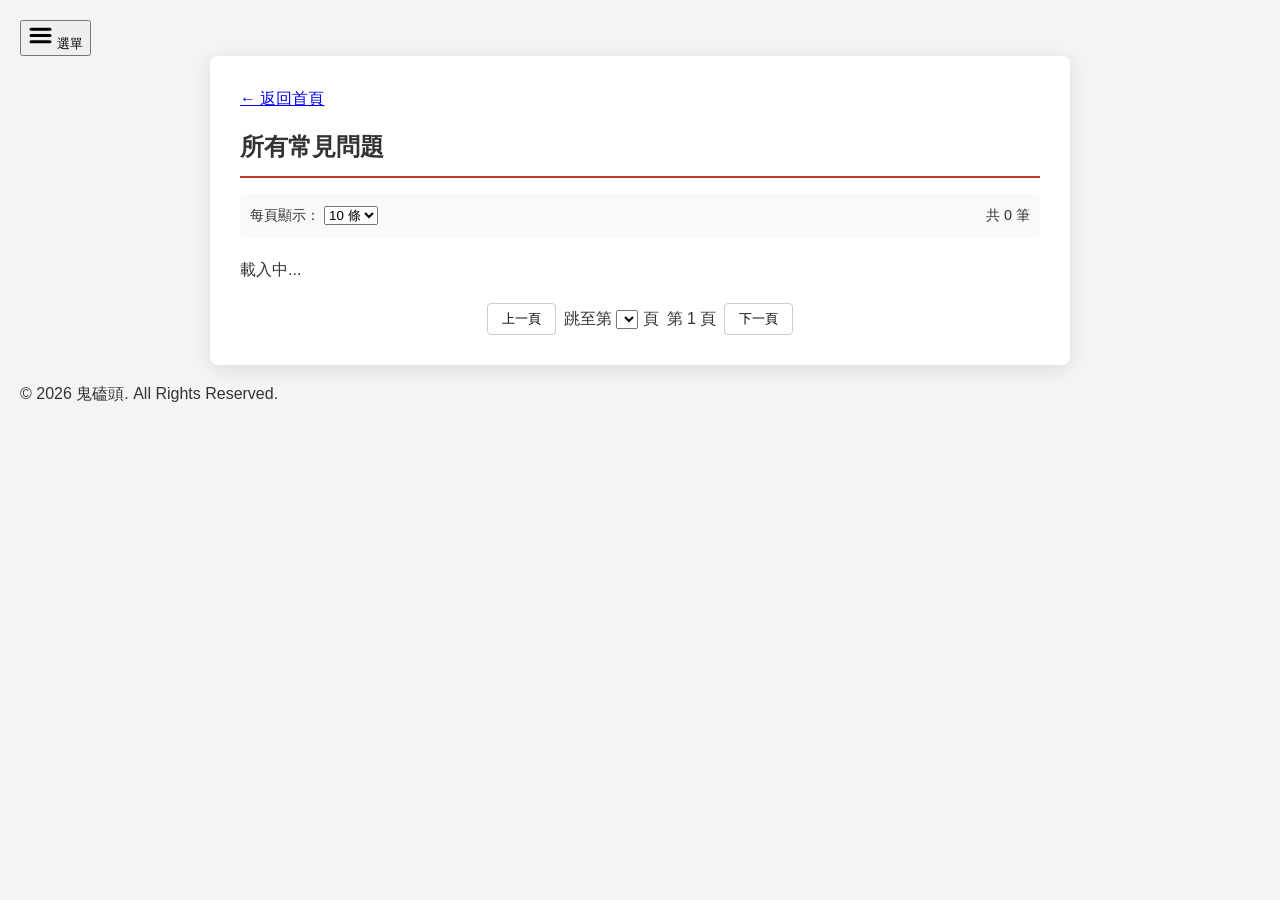
<file: faq/index.html>
<!DOCTYPE html>
<html lang="zh-Hant">
<head>
    <meta charset="UTF-8">
    <meta name="viewport" content="width=device-width, initial-scale=1.0">
    
    <title>常見問題 | 鬼磕頭</title>
    <meta name="description" content="針對靈學服務、驅鬼儀式及常見疑問的專業解答。">

    <link rel="icon" href="https://spiritref.github.io/GhostKowtow.ico" type="image/x-icon">
    <link rel="shortcut icon" href="https://spiritref.github.io/GhostKowtow.ico" type="image/x-icon">
    <link rel="apple-touch-icon" href="https://spiritref.github.io/GhostKowtow.jpg">

    <link rel="stylesheet" href="https://spiritref.github.io/CSS/global.css">
    <link rel="stylesheet" href="../CSS/Services.css">

    <meta property="og:title" content="常見問題 | 鬼磕頭">
    <meta property="og:description" content="針對靈學服務、驅鬼儀式及常見疑問的專業解答。">
    <meta property="og:image" content="https://spiritref.github.io/GhostKowtow.jpg">
    <meta property="og:url" content="https://spiritref.github.io/services/faq/">
    <meta property="og:type" content="website">
    <meta property="og:site_name" content="鬼磕頭">

    <meta name="twitter:card" content="summary_large_image">
    <meta name="twitter:title" content="常見問題 | 鬼磕頭">
    <meta name="twitter:description" content="專業靈學服務與常見疑問解答">
    <meta name="twitter:image" content="https://spiritref.github.io/GhostKowtow.jpg">

    <style>
        body { font-family: sans-serif; background: #f4f4f4; padding: 20px; color: #333; line-height: 1.6; }
        .list-container { max-width: 800px; margin: auto; background: #fff; padding: 30px; border-radius: 8px; box-shadow: 0 4px 20px rgba(0,0,0,0.1); }
        h1 { border-bottom: 2px solid #c0392b; padding-bottom: 10px; font-size: 1.5rem; color: #333; }
        
        .controls { display: flex; justify-content: space-between; align-items: center; margin-bottom: 20px; background: #f9f9f9; padding: 10px; border-radius: 5px; font-size: 0.9rem; }

        /* 樣式對齊首頁 Q&A 紅黑風格 */
        .notice-item { display: block; margin-bottom: 25px; border-bottom: 1px dotted #eee; padding-bottom: 15px; }
        .notice-item:last-child { border-bottom: none; }

        .faq-q { font-weight: bold; color: #c0392b; margin-bottom: 8px; font-size: 1.1rem; }
        .faq-a { margin-left: 15px; font-size: 0.95em; line-height: 1.8; color: #444; white-space: pre-line; }
        .date-label { display: block; color: #999; font-size: 0.8rem; margin-bottom: 5px; }

        .pagination { margin-top: 20px; display: flex; gap: 8px; justify-content: center; align-items: center; }
        .page-btn { padding: 6px 14px; border: 1px solid #ccc; background: #fff; cursor: pointer; border-radius: 4px; }
        .page-btn:disabled { opacity: 0.5; cursor: not-allowed; }

        @media (max-width: 600px) {
            body { padding: 10px; }
            .list-container { padding: 15px; }
            .faq-a { margin-left: 5px; }
        }
    </style>
</head>
<body>

<div class="expandable-menu-container" id="menuContainer">
    <div class="menu-content" id="menuContent"></div>
    <button class="floating-service-btn" id="serviceBtn" onclick="toggleMenu()">
        <span id="serviceIcon">
	        <svg width="25" height="25" viewBox="0 0 24 24" fill="none" stroke="currentColor" stroke-width="3" stroke-linecap="round" stroke-linejoin="round">
	            <line x1="3" y1="12" x2="21" y2="12"></line>
	            <line x1="3" y1="6" x2="21" y2="6"></line>
	            <line x1="3" y1="18" x2="21" y2="18"></line>
	        </svg>
	    </span>
        <span id="serviceText">選單</span>
    </button>
</div>
    
<div class="list-container">
    <a href="../index.html" class="back-home">&#x2190;&#xFE0E; 返回首頁</a>
    <h1>所有常見問題</h1>

    <div class="controls">
	    <div>每頁顯示：
	        <select id="pageSize" onchange="changePageSize()">
	            <option value="10">10 條</option>
	            <option value="20">20 條</option>
	            <option value="50">50 條</option>
	        </select>
	    </div>
	    <div id="totalCount">共 0 筆</div>
	</div>
	
	<div id="list-content">載入中...</div>
	
	<div class="pagination">
	    <button id="prevBtn" class="page-btn" onclick="prevPage()">上一頁</button>
	    
	    <span>跳至第 
	        <select id="pageJump" class="jump-select" onchange="jumpToPage()">
	            </select> 頁
	    </span>
	
	    <span id="pageInfo">第 1 頁</span>
	    <button id="nextBtn" class="page-btn" onclick="nextPage()">下一頁</button>
	</div>
</div>
	
<footer>
	<p>&copy; 2026 鬼磕頭. All Rights Reserved.</p>
</footer>
	
<script type="module">
    import { getIni } from '../Javascript/API.js';
    import * as Global from 'https://spiritref.github.io/Javascript/global.js';

    let allFAQs = [];
    let currentPage = 1;
    let pageSize = 10;
    let SERVICE_API_URL = "";
    const iniPath = 'https://spiritref.github.io/settings/global.ini';

    async function init() {
        // 1. 優先載入快取 (與 Services.js 邏輯同步)
        const cached = localStorage.getItem('cache_services');
        if (cached) {
            processData(JSON.parse(cached));
        }

        try {
            const config = await getIni(iniPath);
            if (config) {
                if (config.MENU_DATA) Global.initMenu(config.MENU_DATA);
                
                // 2. 靜態補位 (若快取無資料，則讀取靜態 JSON)
                if (allFAQs.length === 0 && config.JsonService) {
                    await fetchStaticJson("../../" + config.JsonService.replace("../",""));
                }

                // 3. 遠端同步 (取得加密或明碼 API)
                if (config.SERVICE_API_URL) {
                    SERVICE_API_URL = config.SERVICE_API_URL.startsWith("http") ? config.SERVICE_API_URL : atob(config.SERVICE_API_URL);
                    fetchRemoteData();
                }
            }
        } catch (e) { console.error("初始化失敗", e); }
    }

    async function fetchStaticJson(path) {
        try {
            const res = await fetch(path);
            if (res.ok) {
                const data = await res.json();
                processData(data);
            }
        } catch (e) { console.warn("靜態讀取失敗:", e); }
    }

    async function fetchRemoteData() {
        try {
            const res = await fetch(`${SERVICE_API_URL}${SERVICE_API_URL.includes('?') ? '&' : '?'}type=service`);
            if (!res.ok) return;
            const data = await res.json();
            
            // 若資料有更新，存入快取並重新渲染
            if (JSON.stringify(data) !== localStorage.getItem('cache_services')) {
                localStorage.setItem('cache_services', JSON.stringify(data));
                processData(data);
            }
        } catch (e) { console.error("API 同步失敗:", e); }
    }

    function processData(data) {
        if (!data || !Array.isArray(data)) return;

        // 【核心篩選】只抓取「分類」為「常見問題」的資料，並按日期排序
        allFAQs = data.filter(item => String(item["分類"] || "") === "常見問題")
                      .sort((a, b) => new Date(b["發佈日期"]) - new Date(a["發佈日期"]));

        updateUI();
    }

    function updateUI() {
        document.getElementById('totalCount').innerText = `共 ${allFAQs.length} 筆`;
        render();
    }

    function render() {
	    const listContent = document.getElementById('list-content');
	    const start = (currentPage - 1) * pageSize;
	    const end = start + pageSize;
	    const pagedData = allFAQs.slice(start, end);
	
	    if (allFAQs.length === 0) {
	        listContent.innerHTML = "目前暫無符合條件的常見問題項目。";
	        return;
	    }
	
	    // ✨ 核心修正：計算跨頁連續編號 (start + index + 1)
	    listContent.innerHTML = pagedData.map((item, index) => {
	        const q = item["標題"] || "常見問題項目";
	        const a = item["貼文內容"] || item["內容"] || "暫無內容";
	        const qNumber = start + index + 1; 
	
	        return `
	            <div class="notice-item">
	                <div class="faq-q">Q${qNumber}: ${q}</div>
	                <div class="faq-a">A: ${a}</div>
	            </div>
	        `;
	    }).join('');
	
	    const maxPage = Math.ceil(allFAQs.length / pageSize) || 1;
	    
	    // 更新頁碼文字
	    document.getElementById('pageInfo').innerText = ` / ${maxPage} 頁`;
	    document.getElementById('prevBtn').disabled = currentPage === 1;
	    document.getElementById('nextBtn').disabled = end >= allFAQs.length;
	
	    // ✨ 更新跳頁選單內容
	    const pageJump = document.getElementById('pageJump');
	    let options = "";
	    for (let i = 1; i <= maxPage; i++) {
	        options += `<option value="${i}" ${i === currentPage ? 'selected' : ''}>${i}</option>`;
	    }
	    pageJump.innerHTML = options;
	}
	// 改變每頁顯示筆數
	window.changePageSize = () => { pageSize = parseInt(document.getElementById('pageSize').value); currentPage = 1; render(); };
	
	// 跳至特定頁數
	window.jumpToPage = () => { currentPage = parseInt(document.getElementById('pageJump').value); render(); window.scrollTo(0, 0); };
    window.prevPage = () => { if(currentPage > 1) { currentPage--; render(); window.scrollTo(0,0); } };
    window.nextPage = () => { if(currentPage * pageSize < allFAQs.length) { currentPage++; render(); window.scrollTo(0,0); } };

    window.addEventListener('DOMContentLoaded', init);
</script>

<script type="module" src="https://spiritref.github.io/Javascript/global.js"></script>

</body>
</html>
</file>
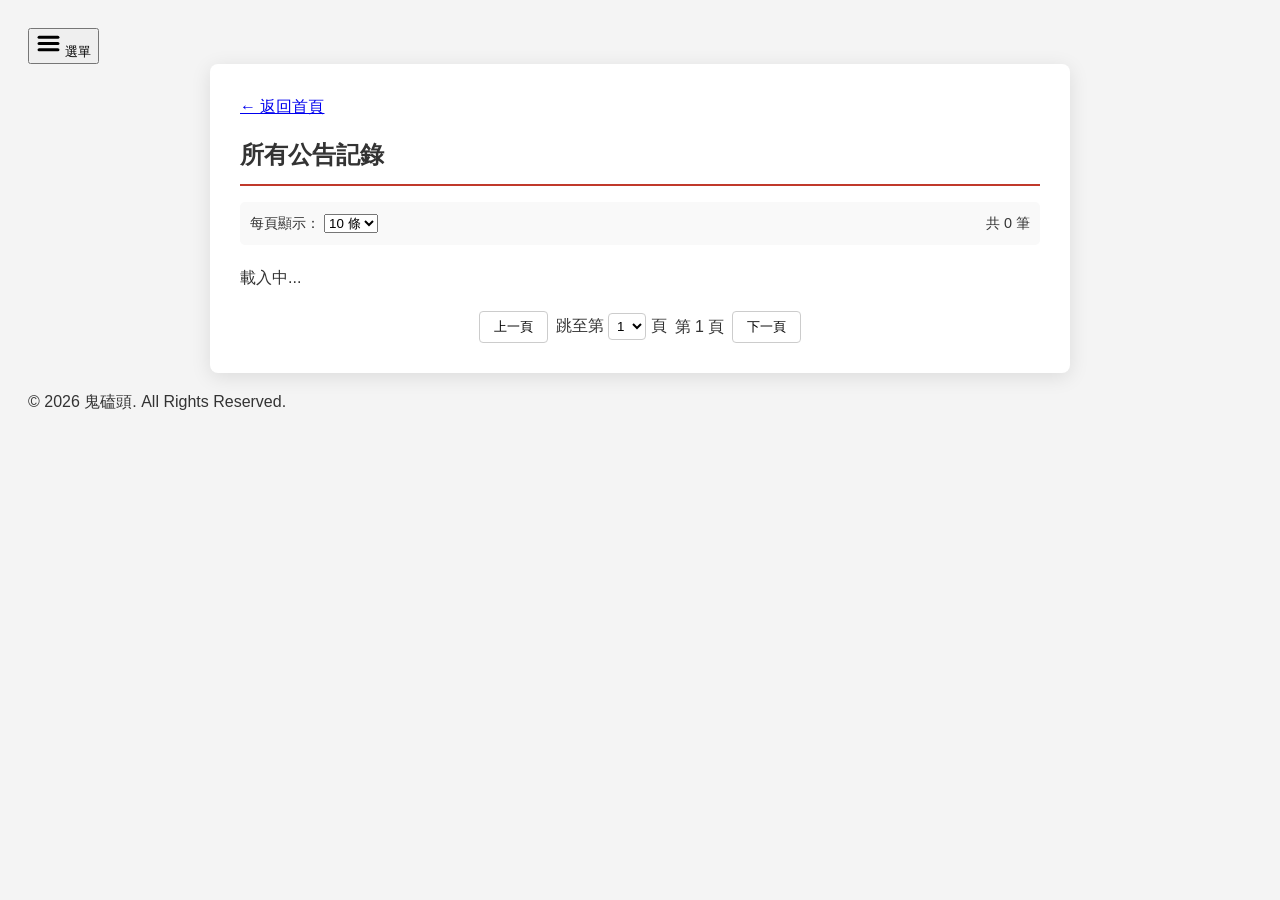
<file: notices/index.html>
<!DOCTYPE html>
<html lang="zh-Hant">
<head>
	<meta charset="UTF-8">
    <meta name="viewport" content="width=device-width, initial-scale=1.0">
    
    <!-- 1. 搜尋引擎設定 (解決顯示 GitHub 文件的關鍵) -->
    <title>所有公告記錄 | 鬼磕頭</title>
    <meta name="description" content="查看鬼磕頭日誌的最新公告、服務更新與靈異紀實紀錄。">

    <!-- 2. 網站圖示 (使用您的絕對路徑) -->
    <link rel="icon" href="https://spiritref.github.io/GhostKowtow.ico" type="image/x-icon">
    <link rel="shortcut icon" href="https://spiritref.github.io/GhostKowtow.ico" type="image/x-icon">
    <link rel="apple-touch-icon" href="https://spiritref.github.io/GhostKowtow.jpg">

    <!-- 3. 社群分享設定 (OG Tags) -->
    <meta property="og:title" content="所有公告記錄 | 鬼磕頭">
    <meta property="og:description" content="查看鬼磕頭日誌的最新公告、服務更新與靈異紀實紀錄。">
    <meta property="og:image" content="https://spiritref.github.io/GhostKowtow.jpg">
	<meta property="og:url" content="https://spiritref.github.io/services/notices/">
    <meta property="og:type" content="website">
	<meta property="og:site_name" content="鬼磕頭">

    <meta name="twitter:card" content="summary_large_image">
    <meta name="twitter:title" content="所有公告記錄 | 鬼磕頭">
    <meta name="twitter:description" content="查看鬼磕頭日誌的最新公告、服務更新與靈異紀實紀錄。">
    <meta name="twitter:image" content="https://spiritref.github.io/GhostKowtow.jpg">
	<link rel="stylesheet" href="https://spiritref.github.io/CSS/global.css">
	<style>
		body { font-family: sans-serif; background: #f4f4f4; padding: 20px; color: #333; line-height: 1.6; }
		.list-container { max-width: 800px; margin: auto; background: #fff; padding: 30px; border-radius: 8px; box-shadow: 0 4px 20px rgba(0,0,0,0.1); }
		h1 { border-bottom: 2px solid #c0392b; padding-bottom: 10px; font-size: 1.5rem; color: #333; }
		
		.controls { 
			display: flex; 
			justify-content: space-between; 
			align-items: center; 
			margin-bottom: 20px; 
			background: #f9f9f9; 
			padding: 10px; 
			border-radius: 5px; 
			font-size: 0.9rem;
			flex-wrap: wrap; 
			gap: 10px;
		}
		
		.item { padding: 15px 0; border-bottom: 1px solid #eee; white-space: pre-line; word-wrap: break-word; }
		.item:last-child { border-bottom: none; }
		.date { color: #c0392b; font-size: 0.85rem; font-weight: bold; margin-bottom: 5px; }
		
		.pagination { margin-top: 20px; display: flex; gap: 8px; justify-content: center; align-items: center; flex-wrap: wrap; }
		.page-btn { padding: 6px 14px; border: 1px solid #ccc; background: #fff; cursor: pointer; border-radius: 4px; }
		.page-btn:disabled { opacity: 0.5; cursor: not-allowed; }
		.jump-select { padding: 4px; border-radius: 4px; border: 1px solid #ccc; background: #fff; }

		@media (max-width: 600px) {
			body { padding: 10px; }
			.list-container { padding: 15px; }
			h1 { font-size: 1.3rem; }
			.controls { flex-direction: column; align-items: flex-start; }
			.pagination { gap: 5px; }
		}
	</style>
</head>
<body>
	
<div class="expandable-menu-container" id="menuContainer">
	<div class="menu-content" id="menuContent"></div>
	<button class="floating-service-btn" id="serviceBtn" onclick="toggleMenu()">
		<span id="serviceIcon">
	        <svg width="25" height="25" viewBox="0 0 24 24" fill="none" stroke="currentColor" stroke-width="3" stroke-linecap="round" stroke-linejoin="round">
	            <line x1="3" y1="12" x2="21" y2="12"></line>
	            <line x1="3" y1="6" x2="21" y2="6"></line>
	            <line x1="3" y1="18" x2="21" y2="18"></line>
	        </svg>
	    </span>
		<span id="serviceText">選單</span>
	</button>
</div>
	
<div class="list-container">
	<a href="../index.html" class="back-home">&#x2190;&#xFE0E; 返回首頁</a>
	<h1>所有公告記錄</h1>

	<div class="controls">
		<div>每頁顯示：
			<select id="pageSize" onchange="changePageSize()">
				<option value="10">10 條</option>
				<option value="20">20 條</option>
				<option value="50">50 條</option>
			</select>
		</div>
		<div id="totalCount">共 0 筆</div>
	</div>

	<div id="list-content">載入中...</div>

	<div class="pagination">
		<button id="prevBtn" class="page-btn" onclick="prevPage()">上一頁</button>
		
		<span>跳至第 
			<select id="pageJump" class="jump-select" onchange="jumpToPage()">
				<option value="1">1</option>
			</select> 頁
		</span>

		<span id="pageInfo">第 1 頁</span>
		<button id="nextBtn" class="page-btn" onclick="nextPage()">下一頁</button>
	</div>
</div>
	
<footer>
	<p>&copy; 2026 鬼磕頭. All Rights Reserved.</p>
</footer>
	
<script type="module">
	import { getIni } from '../Javascript/API.js';
	import * as Global from 'https://spiritref.github.io/Javascript/global.js';

	let API_BASE = "";
	let JSON_PATH = ""; // 💡 儲存 INI 裡的靜態 JSON 路徑
	let allNotices = [];
	let currentPage = 1;
	let pageSize = 10;
	const iniPath = 'https://spiritref.github.io/settings/global.ini';

	async function init() {
		// 1. 優先讀取快取
		const cache = localStorage.getItem('cache_notices');
		if (cache) {
			allNotices = JSON.parse(cache);
			updateUI();
		}

		try {
			const config = await getIni(iniPath);
			if (config.MENU_DATA) Global.initMenu(config.MENU_DATA);
			if (config) {
				// 💡 讀取 JSON 備份路徑 (例如: ../Data/Notices.json)
				JSON_PATH = config.JsonNotice || config.JsonData; 
				
				// 💡 如果快取沒資料，立刻先抓靜態 JSON
				if (allNotices.length === 0 && JSON_PATH) {
					await fetchStaticJson();
				}

				// 2. 解析 API 網址並啟動背景同步
				if (config.NOVEL_API_URL) {
					API_BASE = config.NOVEL_API_URL.startsWith("http") ? config.NOVEL_API_URL : atob(config.NOVEL_API_URL);
					fetchRemoteData(cache); 
				}
			}
		} catch (e) {
			console.error("初始化失敗", e);
		}
	}

	/**
	 * 💡 核心邏輯：抓取靜態 JSON 備份
	 */
	async function fetchStaticJson() {
		try {
			// 處理多一層 ghoststory 的路徑問題
			let finalPath = JSON_PATH;
			if (window.location.pathname.includes('/article/') || window.location.pathname.includes('/ghoststory/')) {
				finalPath = JSON_PATH.startsWith('../') ? JSON_PATH : '../' + JSON_PATH;
			}

			const res = await fetch(finalPath);
			if (res.ok) {
				const data = await res.json();
				// 過濾與排序
				const filtered = data.filter(i => String(i["標題"] || "").includes("公告"))
									 .sort((a,b) => new Date(b["發佈日期"]) - new Date(a["發佈日期"]));
				
				allNotices = filtered;
				console.log("📄 已載入靜態 JSON 公告備份");
				updateUI();
			}
		} catch (e) {
			console.warn("無法讀取靜態 JSON:", e);
		}
	}

	async function fetchRemoteData(cache) {
		try {
			const res = await fetch(`${API_BASE}${API_BASE.includes('?') ? '&' : '?'}type=notice`);
			const data = await res.json();
			const filtered = data.filter(i => String(i["標題"]).includes("公告"))
								 .sort((a,b) => new Date(b["發佈日期"]) - new Date(a["發佈日期"]));

			if (JSON.stringify(filtered) !== cache) {
				allNotices = filtered;
				updateUI();
				setTimeout(() => {
					localStorage.setItem('cache_notices', JSON.stringify(filtered));
				}, 100);
			}
		} catch(e) { console.error("API 同步失敗", e); }
	}

	function updateUI() {
		document.getElementById('totalCount').innerText = `共 ${allNotices.length} 筆`;
		updateJumpSelect();
		render();
	}

	function updateJumpSelect() {
		const select = document.getElementById('pageJump');
		const maxPage = Math.ceil(allNotices.length / pageSize) || 1;
		let options = "";
		for (let i = 1; i <= maxPage; i++) {
			options += `<option value="${i}" ${i === currentPage ? 'selected' : ''}>${i}</option>`;
		}
		select.innerHTML = options;
	}

	function render() {
		if (allNotices.length === 0) return;
		const start = (currentPage - 1) * pageSize;
		const end = start + pageSize;
		const pagedData = allNotices.slice(start, end);

		document.getElementById('list-content').innerHTML = pagedData.map(i => {
			const dateStr = i["發佈日期"] ? new Date(i["發佈日期"]).toLocaleDateString() : "近期";
			return `
				<div class="item">
					<div class="date">[${dateStr}]</div>
					<div class="content">${i["貼文內容"] || i["內容"]}</div>
				</div>
			`;
		}).join('');

		const maxPage = Math.ceil(allNotices.length / pageSize) || 1;
		document.getElementById('pageInfo').innerText = ` / ${maxPage} 頁`;
		document.getElementById('prevBtn').disabled = currentPage === 1;
		document.getElementById('nextBtn').disabled = end >= allNotices.length;
		
		document.getElementById('pageJump').value = currentPage;
	}

	window.changePageSize = () => {
		pageSize = parseInt(document.getElementById('pageSize').value);
		currentPage = 1;
		updateJumpSelect();
		render();
	};

	window.jumpToPage = () => {
		const select = document.getElementById('pageJump');
		currentPage = parseInt(select.value);
		render();
		window.scrollTo(0, 0);
	};

	window.prevPage = () => { if(currentPage > 1) { currentPage--; render(); window.scrollTo(0,0); } };
	window.nextPage = () => { if(currentPage * pageSize < allNotices.length) { currentPage++; render(); window.scrollTo(0,0); } };

	window.addEventListener('DOMContentLoaded', init);
</script>
<script type="module" src="https://spiritref.github.io/Javascript/global.js"></script>
</body>
</html>
</file>
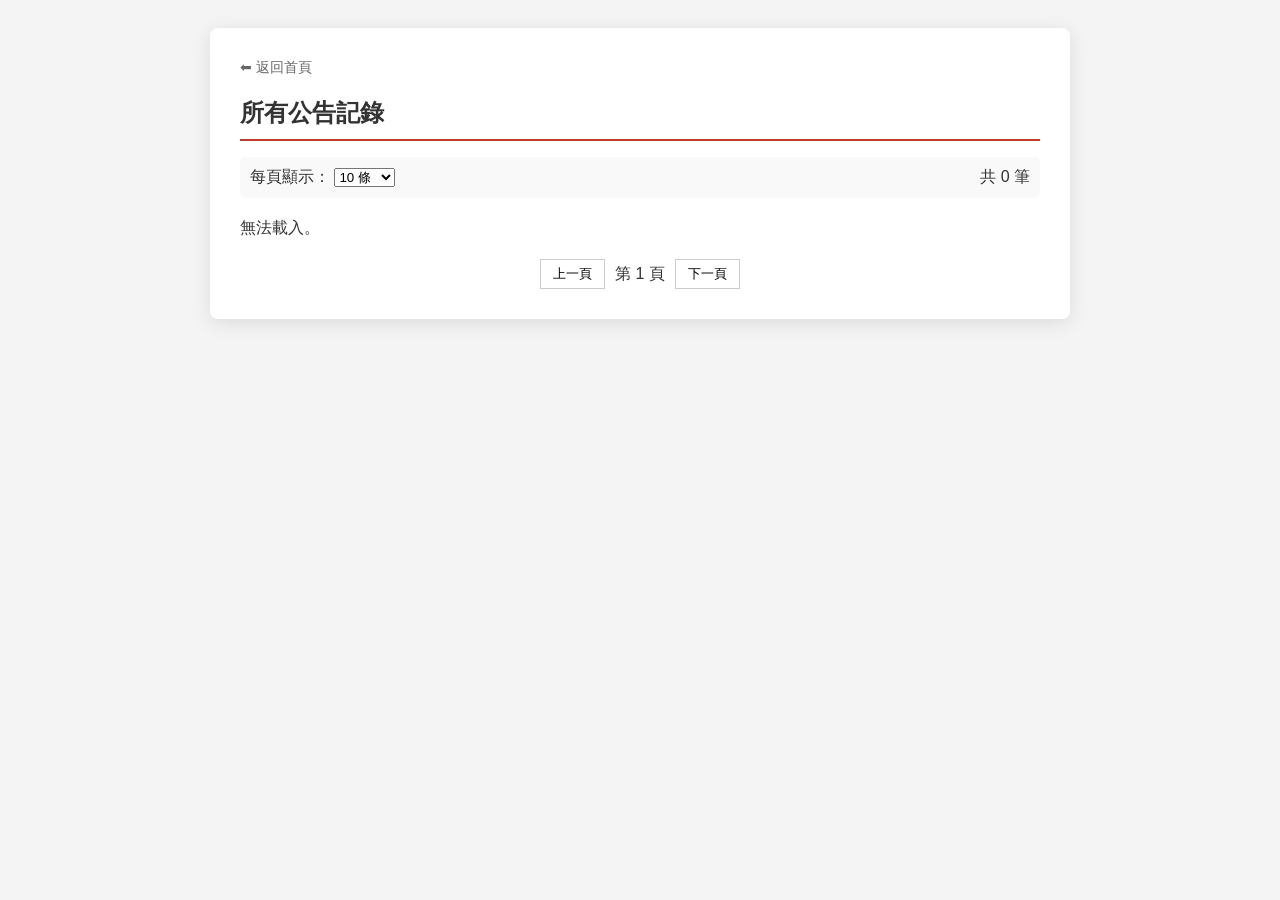
<file: notices.html>
<!DOCTYPE html>
<html lang="zh-Hant">
<head>
	<meta charset="UTF-8">
	<meta name="viewport" content="width=device-width, initial-scale=1.0">
	<title>所有公告 | 鬼磕頭</title>
	<style>
		body { font-family: sans-serif; background: #f4f4f4; padding: 20px; color: #333; }
		.list-container { max-width: 800px; margin: auto; background: #fff; padding: 30px; border-radius: 8px; box-shadow: 0 4px 20px rgba(0,0,0,0.1); }
		h1 { border-bottom: 2px solid #c0392b; padding-bottom: 10px; font-size: 1.5rem; }
		.controls { display: flex; justify-content: space-between; align-items: center; margin-bottom: 20px; background: #f9f9f9; padding: 10px; border-radius: 5px; }
		.item { padding: 15px 0; border-bottom: 1px solid #eee; white-space: pre-line; }
		.date { color: #888; font-size: 0.85rem; font-weight: bold; }
		.pagination { margin-top: 20px; display: flex; gap: 10px; justify-content: center; align-items: center; }
		.page-btn { padding: 5px 12px; border: 1px solid #ccc; background: #fff; cursor: pointer; }
		.page-btn:disabled { opacity: 0.5; cursor: not-allowed; }
		.back-home { display: block; margin-bottom: 20px; text-decoration: none; color: #666; font-size: 0.9rem; }
	</style>
</head>
<body>

<div class="list-container">
	<a href="./index.html" class="back-home">⬅ 返回首頁</a>
	<h1>所有公告記錄</h1>

	<div class="controls">
		<div>每頁顯示：
			<select id="pageSize" onchange="changePageSize()">
				<option value="10">10 條</option>
				<option value="20">20 條</option>
				<option value="50">50 條</option>
				<option value="100">100 條</option>
			</select>
		</div>
		<div id="totalCount">共 0 筆</div>
	</div>

	<div id="list-content">載入中...</div>

	<div class="pagination">
		<button id="prevBtn" class="page-btn" onclick="prevPage()">上一頁</button>
		<span id="pageInfo">第 1 頁</span>
		<button id="nextBtn" class="page-btn" onclick="nextPage()">下一頁</button>
	</div>
</div>

<script>
	const API_URL = "https://script.google.com/macros/s/AKfycbwpmFBBbEt8y9qQETftQktjuAiI1UQKm6Ro_rtGCHTaWRANiFngtDG7UWXnCvHMQbNgdg/exec";
	let allNotices = [];
	let currentPage = 1;
	let pageSize = 10;

	async function loadData() {
		try {
			const res = await fetch(API_URL);
			const data = await res.json();
			allNotices = data.filter(i => i["標題"] === "【公告】").sort((a,b) => new Date(b["發佈日期"]) - new Date(a["發佈日期"]));
			document.getElementById('totalCount').innerText = `共 ${allNotices.length} 筆`;
			render();
		} catch(e) { document.getElementById('list-content').innerText = "無法載入。"; }
	}

	function render() {
		const start = (currentPage - 1) * pageSize;
		const end = start + pageSize;
		const pagedData = allNotices.slice(start, end);

		document.getElementById('list-content').innerHTML = pagedData.map(i => `
			<div class="item">
				<div class="date">[${new Date(i["發佈日期"]).toLocaleDateString()}]</div>
				<div>${i["貼文內容"]}</div>
			</div>
		`).join('');

		document.getElementById('pageInfo').innerText = `第 ${currentPage} / ${Math.ceil(allNotices.length / pageSize)} 頁`;
		document.getElementById('prevBtn').disabled = currentPage === 1;
		document.getElementById('nextBtn').disabled = end >= allNotices.length;
	}

	function changePageSize() {
		pageSize = parseInt(document.getElementById('pageSize').value);
		currentPage = 1;
		render();
	}

	function prevPage() { if(currentPage > 1) { currentPage--; render(); window.scrollTo(0,0); } }
	function nextPage() { if(currentPage * pageSize < allNotices.length) { currentPage++; render(); window.scrollTo(0,0); } }

	loadData();
</script>
</body>
</html>
</file>
<file: CSS/Services.css>
:root {
	--primary-color: #2c3e50; /* 專業深灰藍 */
	--accent-color: #c0392b;  /* 神祕暗紅 */
	--bg-color: #f7f7f7;
	--text-color: #333;
	--header-h: 70px;
}
body { 
	font-family: "PingFang TC", "Microsoft JhengHei", sans-serif; 
	line-height: 1.6; 
	color: var(--text-color); 
	background-color: var(--bg-color);
	margin: 0; 
	padding: 0; 
}
html {
    scroll-behavior: smooth; /* 增加平滑捲動效果 */
    scroll-padding-top: var(--header-h, 80px); /* 這裡的數值請根據您 header 的實際高度調整 */
}
header { 
	background: #fff; 
	border-bottom: 1px solid #eee; 
	padding: 1rem 5%; 
	display: flex; 
	justify-content: space-between; 
	align-items: center; 
	position: sticky; 
	top: 0; 
	z-index: 100; 
}
.logo { font-size: 1.5rem; font-weight: bold; letter-spacing: 2px; color: var(--primary-color); display: flex; align-items: center;}
.logo img { height: 35px; margin-right: 10px; vertical-align: middle; }

nav a { margin-left: 20px; text-decoration: none; color: var(--text-color); font-size: 0.9rem; }
nav a:hover { color: var(--accent-color); }

/* --- 公告區樣式優化 --- */
.notice-board { background: #f9f9f9; border-left: 4px solid var(--accent-color); padding: 20px; margin-bottom: 40px; }
.notice-header { display: flex; justify-content: space-between; align-items: center; margin-bottom: 10px; }
.notice-header h2 { margin: 0; font-size: 1.2rem; }
#contact h2 {
    font-size: 1.1rem; /* 稍微縮小標題，減少壓迫感 */
    margin-bottom: 10px;
}

/* 縮減公告間距：移除原本底部的 margin，改用微小的 padding */
.notice-item { 
	margin-bottom: 8px; 
	border-bottom: 1px solid #eef2f3; 
	padding-bottom: 6px; 
	white-space: pre-line; 
	font-size: 0.95rem;
}
.notice-item:last-child { border-bottom: none; margin-bottom: 0; }
.notice-date { font-size: 0.8rem; color: #888; margin-right: 5px; font-weight: bold; }

/* 顯示全部按鈕 */
.more-link { font-size: 0.85rem; color: var(--accent-color); text-decoration: none; font-weight: bold; }
.more-link:hover { text-decoration: underline; }
/* 讓內容整體往上提 */
.container { 
	max-width: 1050px !important;
	width: 95%;
    margin: 15px auto; 
    padding: 0 20px 40px 20px !important; 
	background: #fff;
	box-shadow: 0 4px 15px rgba(0,0,0,0.05); /* 輕微陰影 */
    border-radius: 12px;
    box-sizing: border-box;  /* 確保 padding 不會撐破寬度 */
}
/* 個人簡介區塊：壓縮內外距 */
.intro-section { 
    text-align: center; 
    margin: 0 auto 30px auto !important; 
    padding: 10px 0 !important; /* 縮減上下內距 */
    border-bottom: 1px double #eee;
}

.intro-text { 
    font-size: 1.4rem; 
    line-height: 1.8; 
    letter-spacing: 1px; 
    color: #444; 
    font-style: italic; 
    white-space: pre-line; 
    margin: 0 !important;
	word-break: keep-all;
    overflow-wrap: break-word;
}
/* 服務項目卡片 */
.services { display: grid; grid-template-columns: repeat(auto-fit, minmax(280px, 1fr)); gap: 25px; margin-bottom: 40px; }
.card { border: 1px solid #eee; padding: 25px; border-radius: 12px; transition: 0.3s; background: #fff; }
.card:hover { box-shadow: 0 10px 25px rgba(0,0,0,0.08); transform: translateY(-5px); }
.card h3 { color: var(--primary-color); border-bottom: 2px solid var(--accent-color); display: inline-block; padding-bottom: 5px; margin-top: 0; margin-bottom: 15px; }
.card p { margin: 0; color: #666; font-size: 0.95rem; text-align: justify; }

/* YouTube 響應式容器 */
.video-container {
    position: relative;
    width: 100%;
    padding-bottom: 56.25%; /* 16:9 比例 */
    height: 0;
    margin-bottom: 15px;
    border-radius: 8px;
    overflow: hidden;
    background: #000;
}

.video-container iframe {
    position: absolute;
    top: 0;
    left: 0;
    width: 100%;
    height: 100%;
    border: 0;
}

/* 入口按鈕 */
.btn { display: inline-block; background: var(--primary-color); color: #fff; padding: 12px 35px; text-decoration: none; border-radius: 30px; margin-top: 20px; transition: 0.3s; }
.btn:hover { background: var(--accent-color); }
/* 消除 ul 預設的巨大外距與內距 */
#contact ul {
    margin: 0;
    padding-left: 20px; /* 只留一點點縮排 */
    font-size: 0.9rem;
}

@media (max-width: 600px) {
	header {
        padding: 1rem 3%; /* 縮小左右內距 */
        flex-direction: column; /* 💡 讓 Logo 和 導覽連結分兩行展示，或是縮小字體 */
        gap: 10px;
    }
	html {
        /* 手機版建議設定在 110px ~ 120px 之間 */
        scroll-padding-top: 120px; 
    }
    nav a {
        margin-left: 10px; /* 縮小連結間距 */
        font-size: 0.8rem;
    }
    .logo {
        font-size: 1.2rem;
    }
    .container {
        width: 100%;         /* 手機版可以考慮佔滿 100%，或維持 95% 看你喜好 */
        margin: 0 auto;      /* 手機版頂部不需要空隙 */
        border-radius: 0;    /* 手機版去掉圓角，看起來更俐落 */
        box-shadow: none;    /* 手機版去掉陰影，節省效能且視覺更乾淨 */
    }
	.intro-section {
        padding: 10px 5px !important; /* 減少左右內距，騰出寬度給文字 */
    }
	.intro-text {
       white-space: pre-line;
	    font-size: 0.95rem;           /* 💡 再稍微縮小一點點，提高長句的容錯率 */
	    line-height: 1.6;             /* 稍微放寬行高，靈異故事的文字感會更強 */
	    letter-spacing: 0.5px;
	    
	    /* 置中核心優化 */
	    text-align: center;           /* 這是手動換行美感的關鍵 */
	    display: block;               /* 改為 block 配合 width 100% 在手機端更穩健 */
	    width: 100%;
	    margin: 0 auto !important;
	    
	    padding: 0 5px;               /* 縮小 padding，把更多寬度留給文字，防止意外斷行 */
	    box-sizing: border-box;       /* 確保 padding 不會撐破 100% 寬度 */
	    
	    /* 增加平滑感 */
	    -webkit-font-smoothing: antialiased; 
	    word-wrap: break-word;        /* 防止極端情況下文字溢出 */
    }
    /* 調整公告標題，防止過長 */
    .notice-item {
        word-break: break-all; 
    }
}
/* --- 轉場大門特效 --- */
#door-overlay {
    position: fixed;
    top: 0; left: 0;
    width: 100vw; height: 100vh;
    z-index: 9999;
    background: #000;
    display: flex;
    justify-content: center;
    align-items: center;
    overflow: hidden;
    transition: opacity 0.8s ease;
}

#stage {
    position: relative;
    width: 100vw; height: 100vh;
    perspective: 1200px;
}

.door-container {
    position: absolute;
    width: 100%; height: 100%;
    display: flex;
    transition: transform 2s ease-in, opacity 1s;
}

.door-panel {
    width: 50vw; height: 100vh;
    background-color: #7b1d19; /* 與門板圖片相近的紅 */
    background-image: 
        linear-gradient(90deg, rgba(0,0,0,0.5) 0%, transparent 50%, rgba(0,0,0,0.5) 100%),
        url('/wood-pattern.png');
    box-shadow: inset 0 0 100px rgba(0,0,0,0.9);
    transition: transform 2s cubic-bezier(0.4, 0, 0.2, 1);
    border: 1px solid #2a0a08;
}

.left-door { transform-origin: left; }
.right-door { transform-origin: right; }

/* 門耳 (豎木) */
.ear {
    position: absolute; width: 45px; height: 350px;
    background: #5a1916;
    top: 50%; transform: translateY(-50%);
    box-shadow: 5px 0 20px rgba(0,0,0,0.8);
    z-index: 20;
}
.left-door .ear { right: 50px; }
.right-door .ear { left: 50px; }

/* 橫向門閂 */
.bolt {
    position: absolute; height: 55px; width: 250px;
    background: #5a1916;
    box-shadow: 0 10px 30px rgba(0,0,0,0.9);
    transition: all 1s cubic-bezier(0.5, 0, 0.5, 1);
    z-index: 15;
    clip-path: polygon(0 20%, 15% 20%, 15% 0, 100% 0, 100% 100%, 15% 100%, 15% 80%, 0 80%);
}
.bolt-top { top: 20%; left: 10%; }
.bolt-bottom { bottom: 20%; right: 10%; transform: scaleX(-1); }

/* --- 動態動畫狀態 --- */

/* 門閂解鎖滑動 */
.is-unlocking .bolt-top { transform: translateX(-300px); opacity: 0; }
.is-unlocking .bolt-bottom { transform: scaleX(-1) translateX(-300px); opacity: 0; }

/* 向內開門 */
.is-open .left-door { transform: rotateY(85deg); }
.is-open .right-door { transform: rotateY(-85deg); }
.is-open .door-container { transform: scale(0.8); opacity: 0; }
</file>
